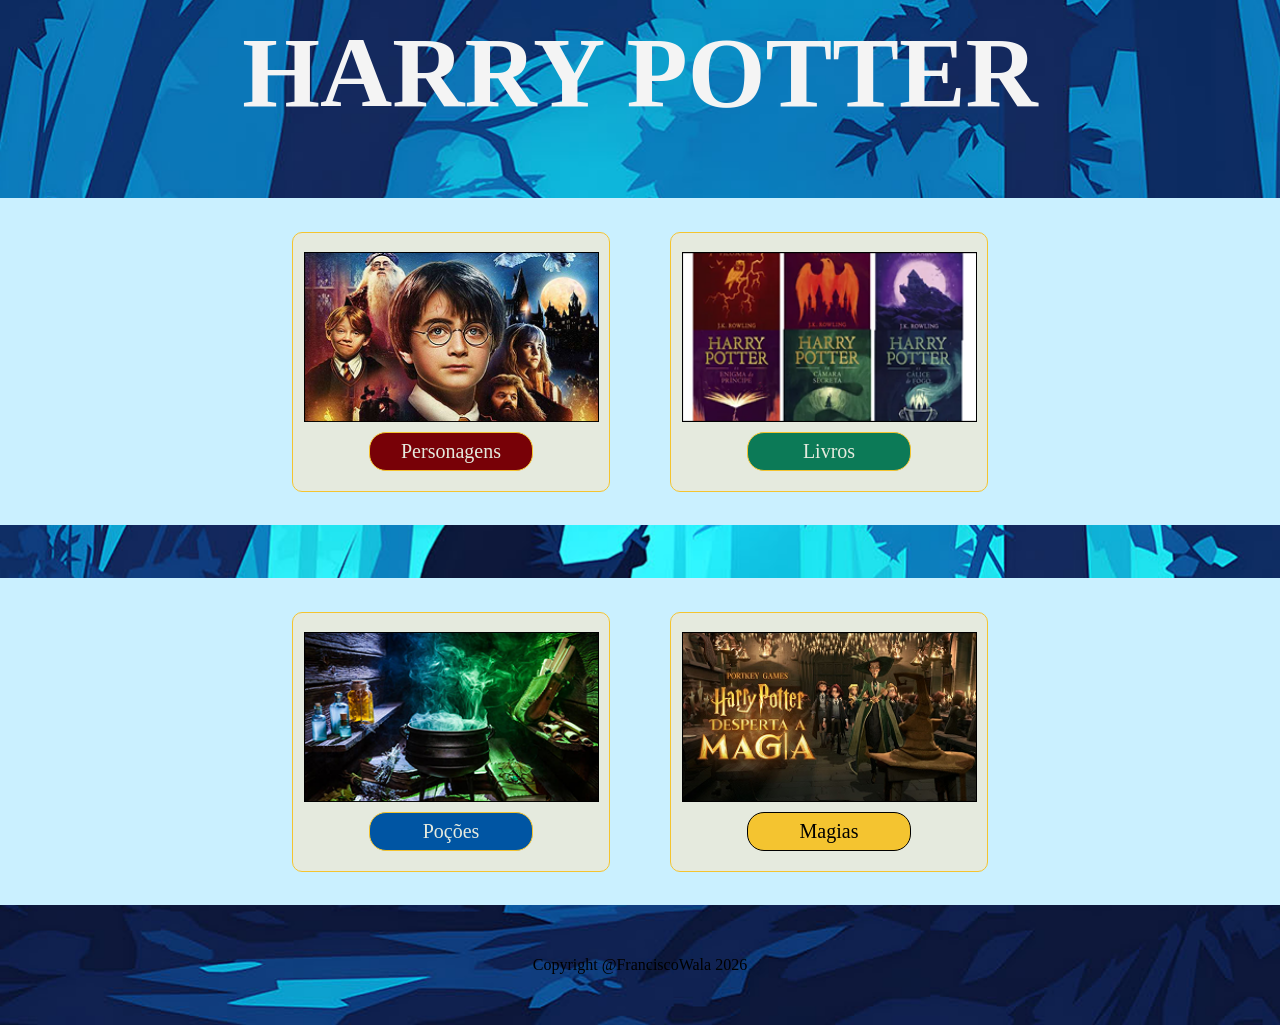
<file: index.html>
<!doctype html>
<html lang="pt-br">
  <head>
    <meta charset="UTF-8" />
    <meta name="viewport" content="width=device-width, initial-scale=1.0" />
    <link rel="stylesheet" href="./style/style_equal.css" />
    <link rel="stylesheet" href="./style/style_home.css" />
    <title>Home</title>
  </head>
  <body>
    <header>
      <h1>HARRY POTTER</h1>
    </header>
    <main>
      <div class="faixa_azul">
        <div class="card_item">
          <img src="./img/home_img_character.png" alt="Grupo de personagens do filme de harry potter"/>
          <a class="btn" id="btn_grifinoria" href="./html/characters.html" target="_blank">Personagens</a>
        </div>
        <div class="card_item">
          <img src="./img/livros_harry_potter.png" alt="Livros de harry potter"/>
          <a class="btn" id="btn_sonserina" type="button" href="./html/books.html" target="_blank">Livros</a>
        </div>
      </div>
      <div class="faixa_azul">
        <div class="card_item">
          <img src="./img/caldeirao_pocoes.png" alt="Poções dos livros de harry potter"/>
          <a class="btn" id="btn_corvinal" type="button" href="./html/potions.html" target="_blank" >Poções</a>
        </div>
        <div class="card_item">
          <img src="./img/chapeu_seletor.png" alt="Magias dos livros de harry potter"/>
          <a class="btn" id="btn_lufa_lufa" type="button" href="./html/spells.html" target="_blank" >Magias</a>
        </div>
      </div>
    </main>
    <footer>Copyright @FranciscoWala 2026</footer>
  </body>
</html>
</file>
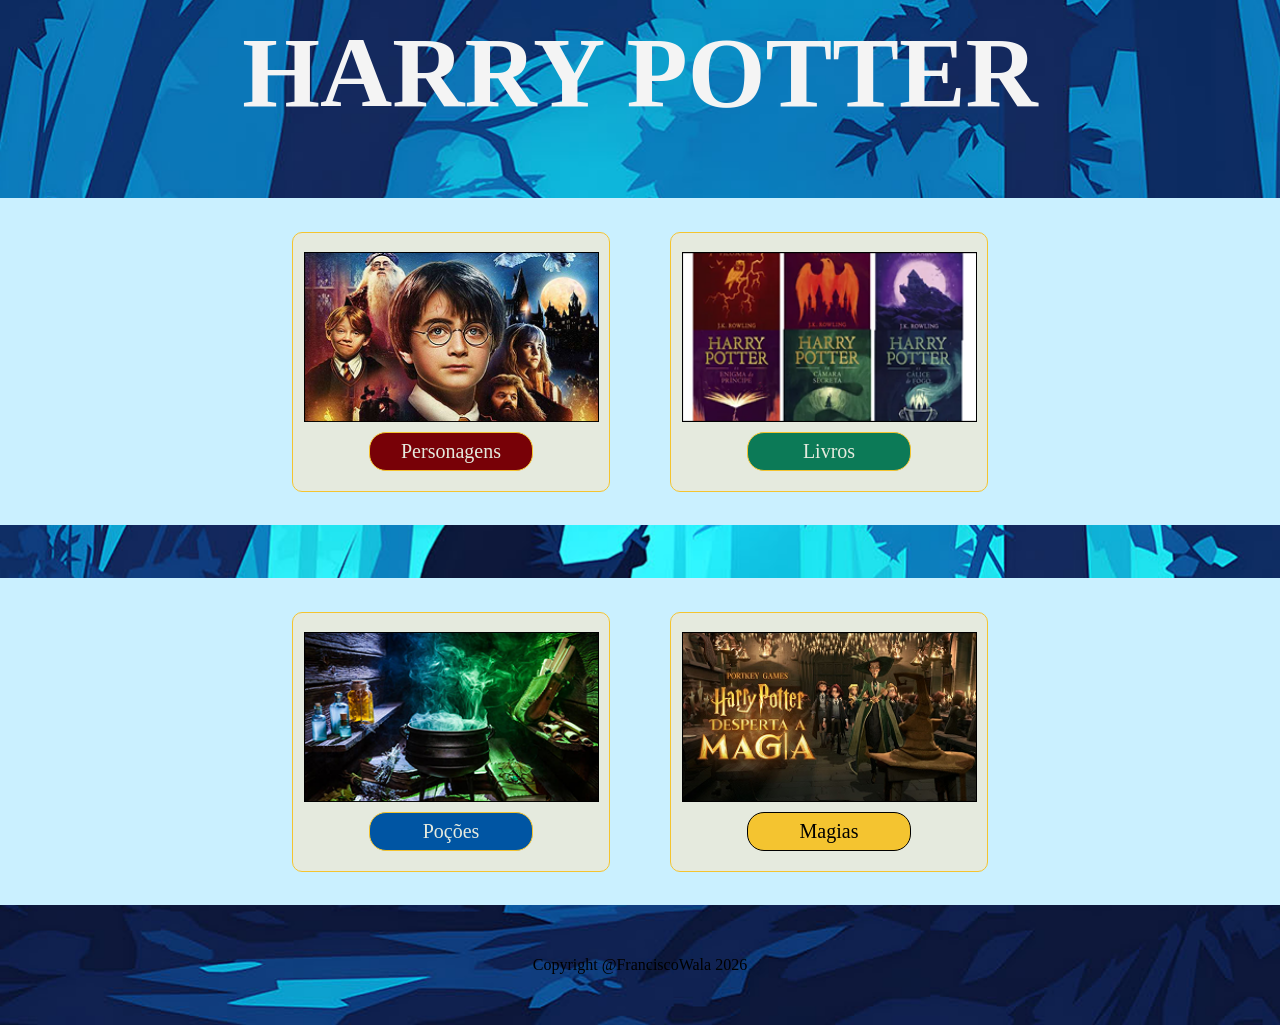
<file: html/index.html>
<!doctype html>
<html lang="en">
  <head>
    <meta charset="UTF-8" />
    <meta name="viewport" content="width=device-width, initial-scale=1.0" />
    <link rel="stylesheet" href="/style/style_equal.css" />
    <link rel="stylesheet" href="/style/style_home.css" />
    <title>Home</title>
  </head>
  <body>
    <header>
      <h1>HARRY POTTER</h1>
    </header>
    <main>
      <div class="faixa_azul">
        <div class="card_item">
          <img src="/img/home_img_character.png" alt="Grupo de personagens do filme de harry potter"/>
          <a class="btn" id="btn_grifinoria" href="/html/characters.html" target="_blank">Personagens</a>
        </div>
        <div class="card_item">
          <img src="/img/livros_harry_potter.png" alt="Livros de harry potter"/>
          <a class="btn" id="btn_sonserina" type="button" href="/html/books.html" target="_blank">Livros</a>
        </div>
      </div>
      <div class="faixa_azul">
        <div class="card_item">
          <img src="/img/caldeirao_pocoes.png" alt="Poções dos livros de harry potter"/>
          <a class="btn" id="btn_corvinal" type="button" href="/html/potions.html" target="_blank" >Poções</a>
        </div>
        <div class="card_item">
          <img src="/img/chapeu_seletor.png" alt="Magias dos livros de harry potter"/>
          <a class="btn" id="btn_lufa_lufa" type="button" href="/html/spells.html" target="_blank" >Magias</a>
        </div>
      </div>
    </main>
    <footer>Copyright @FranciscoWala 2026</footer>
  </body>
</html>
</file>
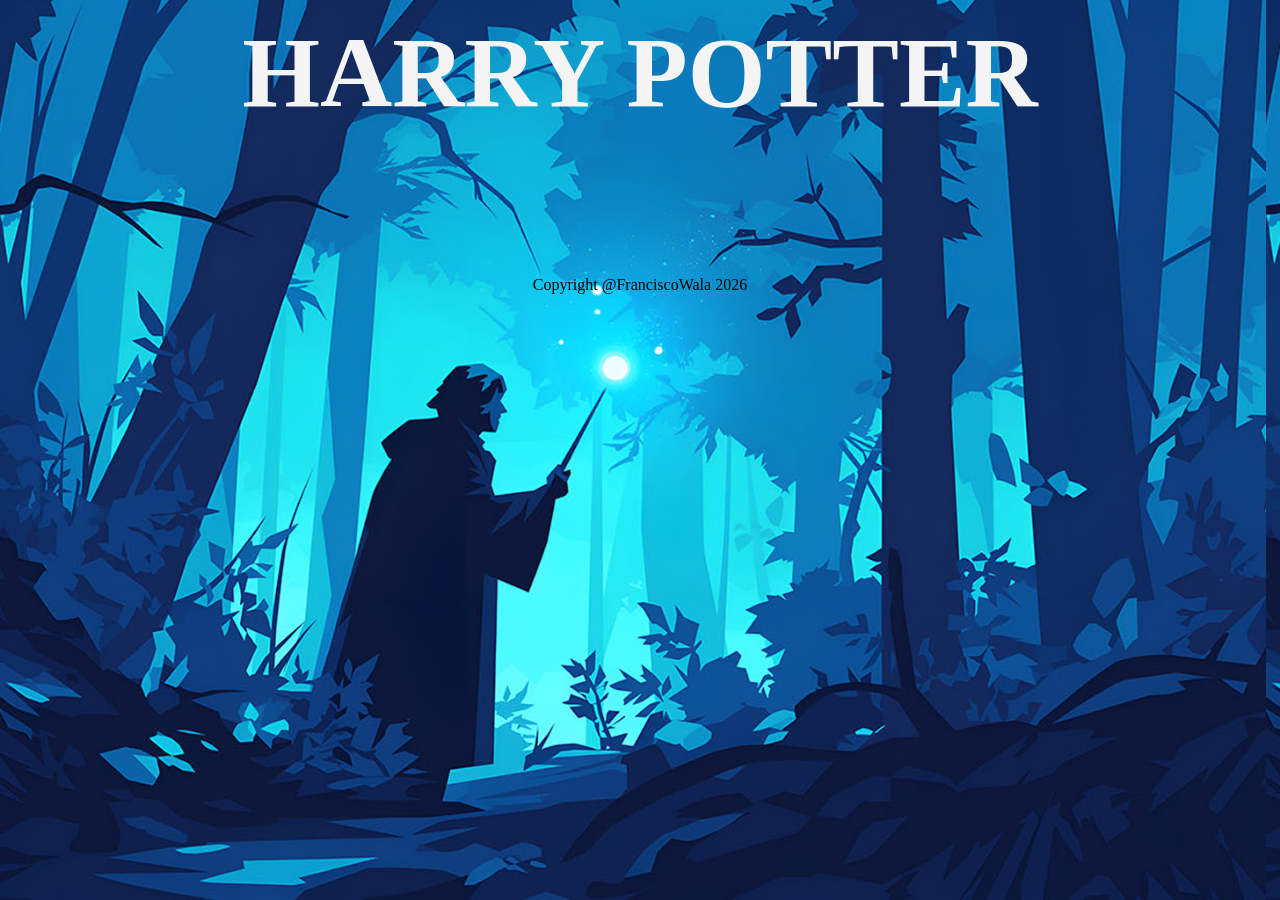
<file: html/books.html>
<!DOCTYPE html>
<html lang="pt-BR">
<head>
    <meta charset="UTF-8">
    <meta name="viewport" content="width=device-width, initial-scale=1.0">
    <script src="/script/books.js" defer ></script>
    <link rel="stylesheet" href="/style/style_equal.css">
    <link rel="stylesheet" href="/style/style_books.css">
    <title>Livros HarryPotter</title> 
</head>
<body>
    <header>
        <h1>HARRY POTTER</h1>
    </header>
    <main>
        <div class="container" id="containerBooks"></div>
    </main>
    <footer>
        Copyright @FranciscoWala 2026
    </footer>
</body>
</html>
</file>
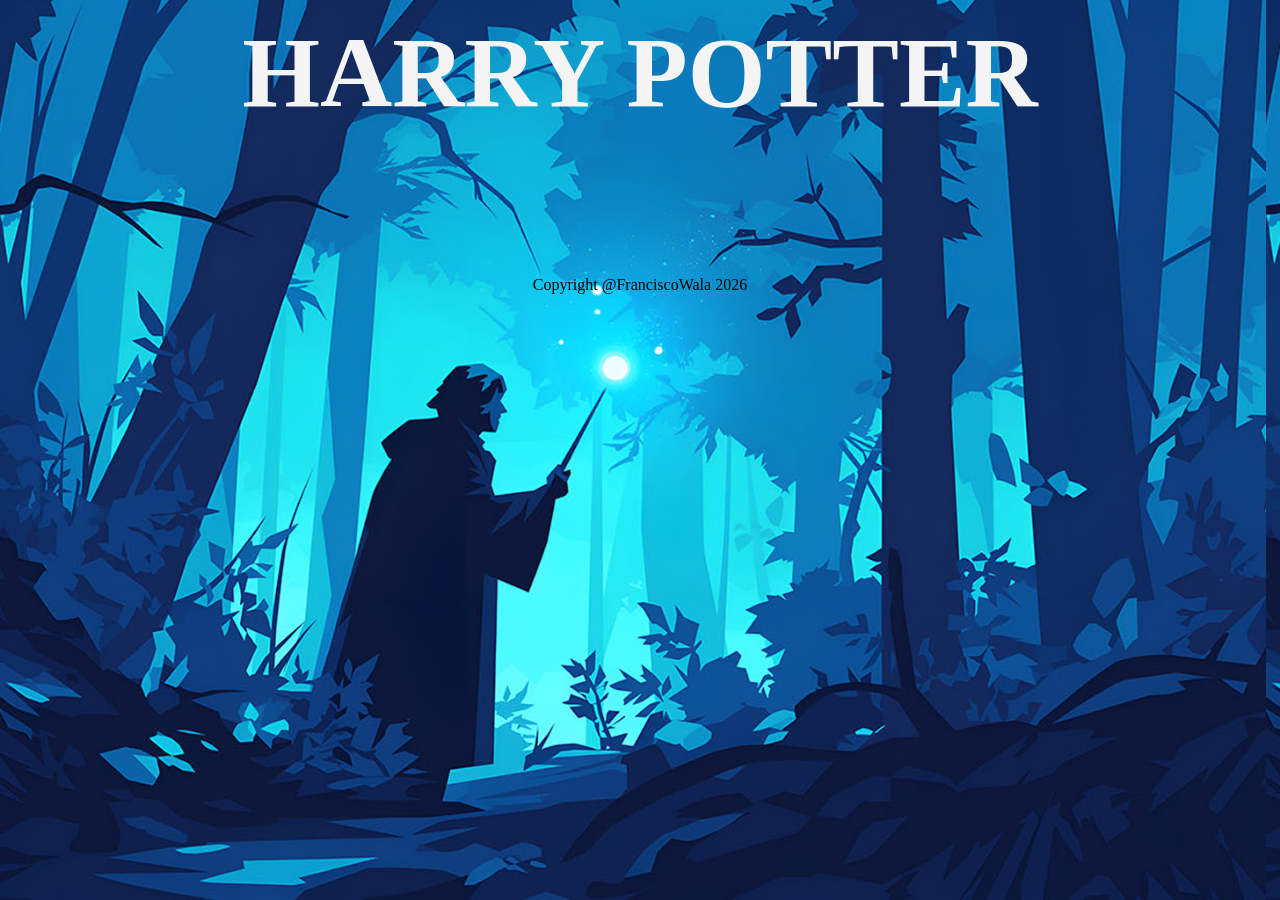
<file: html/characters.html>
<!DOCTYPE html>
<html lang="pt-BR">
<head>
    <meta charset="UTF-8">
    <meta name="viewport" content="width=device-width, initial-scale=1.0">
    <script src="../script/app.js" defer ></script>
    <link rel="stylesheet" href="../style/style_equal.css">
    <link rel="stylesheet" href="../style/style_characters.css">
    <title>Personagens HarryPotter</title> 
</head>
<body>
    <header>
        <h1>HARRY POTTER</h1>
    </header>
    <main>
        <div class="container" id="containerCharacters"></div>
    </main>
    <footer>
        Copyright @FranciscoWala 2026
    </footer>
</body>
</html>
</file>
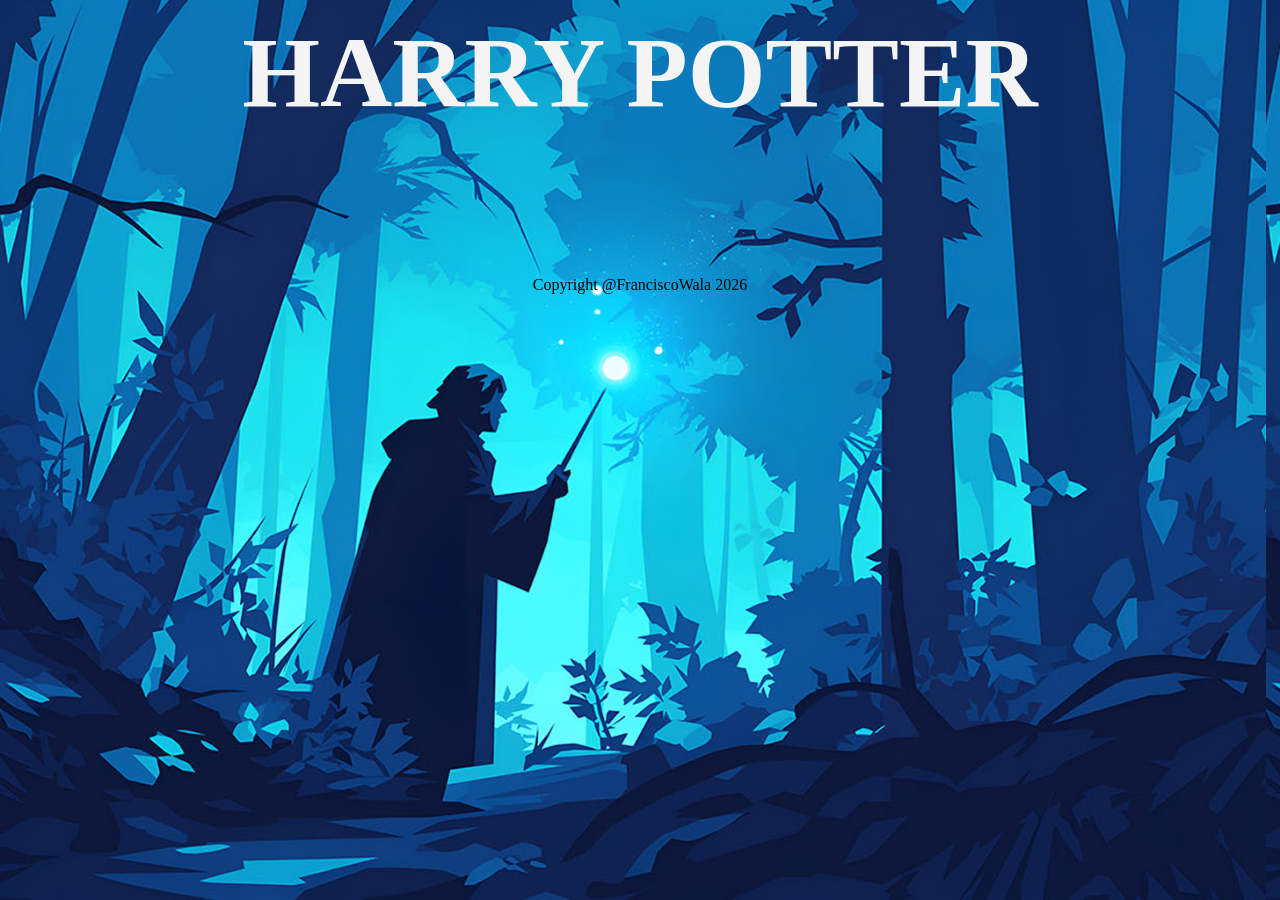
<file: html/potions.html>
<!DOCTYPE html>
<html lang="pt-BR">
<head>
    <meta charset="UTF-8">
    <meta name="viewport" content="width=device-width, initial-scale=1.0">
    <script src="/script/potions.js" defer ></script>
    <link rel="stylesheet" href="/style/style_equal.css">
    <link rel="stylesheet" href="/style/style_potions.css">
    <title>Poções HarryPotter</title> 
</head>
<body>
    <header>
        <h1>HARRY POTTER</h1>
    </header>
    <main>
        <div class="container" id="containerPotions"></div>
    </main>
    <footer>
        Copyright @FranciscoWala 2026
    </footer>
</body>
</html>
</file>
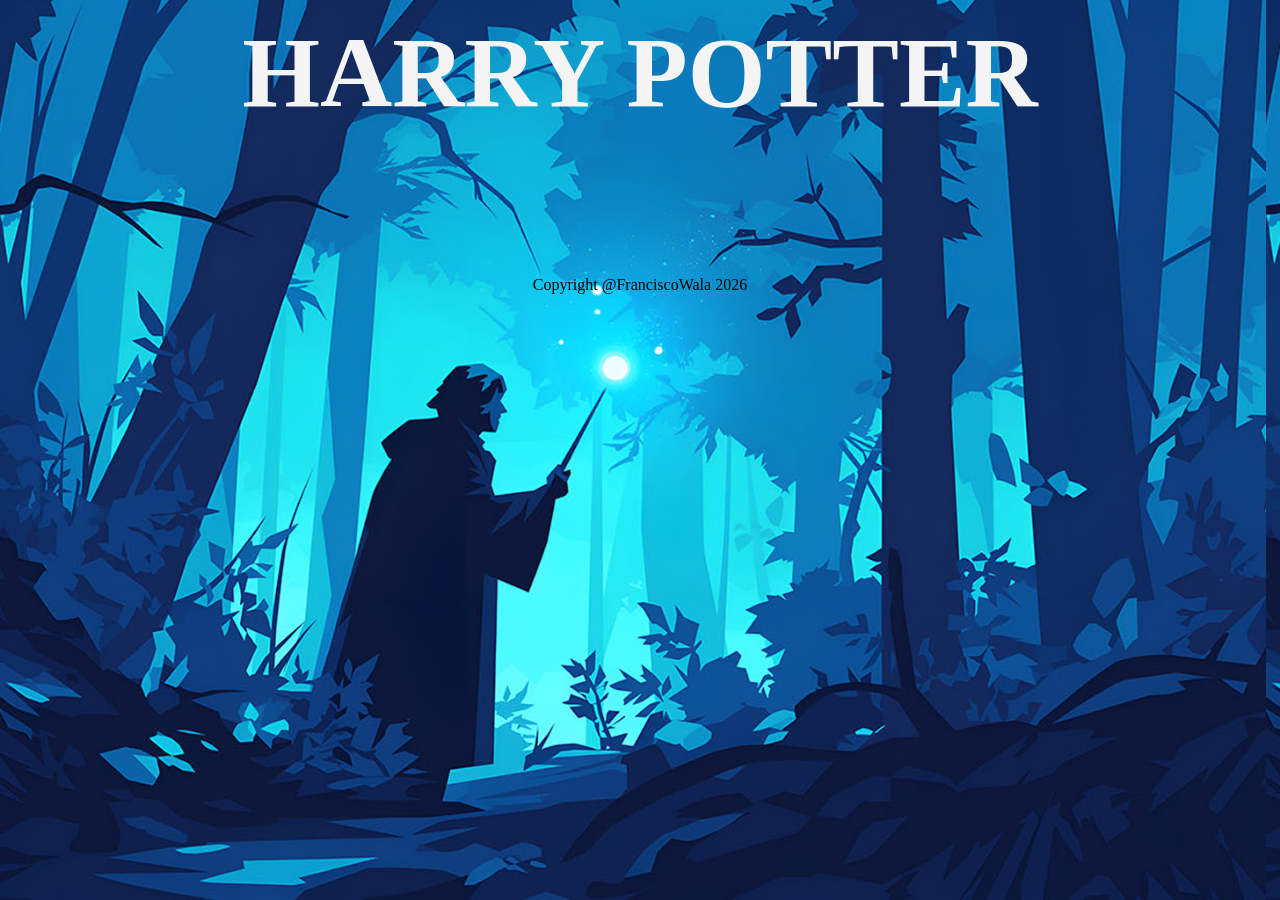
<file: html/spells.html>
<!DOCTYPE html>
<html lang="pt-BR">
<head>
    <meta charset="UTF-8">
    <meta name="viewport" content="width=device-width, initial-scale=1.0">
    <script src="/script/spells.js" defer ></script>
    <link rel="stylesheet" href="/style/style_equal.css">
    <link rel="stylesheet" href="/style/style_spell.css">
    <title>Magias HarryPotter</title> 
</head>
<body>
    <header>
        <h1>HARRY POTTER</h1>
    </header>
    <main>
        <div class="container" id="containerSpells"></div>
    </main>
    <footer>
        Copyright @FranciscoWala 2026
    </footer>
</body>
</html>
</file>
<file: style/style_equal.css>
* {
    margin: 0;
    box-sizing: border-box;
    padding: 0;
    text-decoration: none;
}

h1 {
    justify-content: center;
    text-align: center;
    padding: 15px;
    color: #f4f4f4;
    font-size: 100px;
}
footer {
    display: flex;
    justify-content: center;
    text-align: center;
    color: #000000;
    height: 120px;
    align-items: center;
}
</file>
<file: style/style_home.css>
body {
    background-image: url(../img/background_cenary.png);
    background-size: cover;
    min-height: 100vh;
}
.faixa_azul {
    width: 100dvw;
    height: 327px;
    background-color: #CAF0FF;
    margin-top: 53px;
    display: flex;
    align-items: center;
    justify-content: center;
    gap: 60px;
}
.card_item {
    display: flex;
    align-items: center;
    justify-content: center;
    flex-direction: column;
    width: 318px;
    height: 260px;
    background-color: #E5EADE;
    border: 1px solid #F4C430;
    border-radius: 10px;
    gap: 10px;
}

.card_item img {
    height: 170px;
    width: 295px;
}

.card_item .btn {
    cursor: pointer;
    align-items: center;
    justify-content: center;
    display: flex;
    border: 1px solid #F4C430;
    border-radius: 17px;
    width: 164px;
    height: 39px;
    font-size: 20px;
    color: #E5EADE;
}
#btn_grifinoria {
    background-color: #780107;
}
#btn_sonserina {
    background-color: #0C7A57;
}
#btn_corvinal {
    background-color: #0055A3;
}
#btn_lufa_lufa {
    background-color: #F4C430;
    border: 1px solid #000;
    color: #000;
}
</file>
<file: style/style_books.css>
:root {
    --card-bg: #E5EADE;
    --card-border: #F4C430; 
    --shadow: 0 4px 12px rgba(0, 0, 0, 0.05);
}
body {
    background-image: url(../img/background_cenary.png);
    background-size: contain;
    min-height: 100vh;
}
.container {
    max-width: 1200px;
    margin: 40px auto;
    display: grid;
    grid-template-columns: repeat(auto-fill, minmax(240px, 1fr));
    gap: 100px;
    padding: 0 20px;
}
.card {
    width: 300px;
    background-color: var(--card-bg);
    border-radius: 16px;
    padding: 24px;
    display: flex;
    flex-direction: column;
    align-items: center;
    text-align: center;
    transition: transform 0.3s ease, box-shadow 0.3s ease;
    box-shadow: var(--shadow);
    border: 1px solid var(--card-border);
}

.card:hover {
    transform: translateY(-5px);
    box-shadow: 0 10px 25px rgba(0, 0, 0, 0.1);
}

.card img {
    width: 240px;
    height: 240px;
    object-fit: contain; /* Melhor para fotos de produtos */
    margin-bottom: 20px;
    transition: transform 0.3s ease;
}

.card:hover img {
    transform: scale(1.1);
}

.card h3 {
    font-size: 1.1rem;
    margin-bottom: 8px;
    color: var(--text-main);
}

.card span {
    font-size: 0.85rem;
    color: var(--text-muted);
    margin-bottom: 12px;
}

.card h1 {
    font-size: 1.4rem;
    color: var(--primary);
    font-weight: 700;
}
</file>
<file: style/style_characters.css>
:root {
    --card-bg: #E5EADE;
    --card-border: #F4C430; 
    --shadow: 0 4px 12px rgba(0, 0, 0, 0.05);
}
body {
    background-image: url(../img/background_cenary.png);
    background-size: contain;
    min-height: 100vh;
}
.container {
    max-width: 1200px;
    margin: 40px auto;
    display: grid;
    grid-template-columns: repeat(auto-fill, minmax(240px, 1fr));
    gap: 25px;
    padding: 0 20px;
}
.card {
    width: 200px;
    background-color: var(--card-bg);
    border-radius: 16px;
    padding: 24px;
    display: flex;
    flex-direction: column;
    align-items: center;
    text-align: center;
    transition: transform 0.3s ease, box-shadow 0.3s ease;
    box-shadow: var(--shadow);
    border: 1px solid var(--card-border);
}

.card:hover {
    transform: translateY(-5px);
    box-shadow: 0 10px 25px rgba(0, 0, 0, 0.1);
}

.card img {
    width: 140px;
    height: 140px;
    object-fit: cover;
    margin-bottom: 16px;
    transition: transform 0.3s ease;
}

.card:hover img {
    transform: scale(1.1);
}

.card h3 {
    font-size: 1.1rem;
    margin-bottom: 8px;
    color: var(--text-main);
}

.card span {
    font-size: 0.85rem;
    color: var(--text-muted);
    margin-bottom: 12px;
}

.card h1 {
    font-size: 1.4rem;
    color: var(--primary);
    font-weight: 700;
}
</file>
<file: style/style_potions.css>
:root {
    --card-bg: #E5EADE;
    --card-border: #F4C430; 
    --shadow: 0 4px 12px rgba(0, 0, 0, 0.05);
}
body {
    background-image: url(../img/background_cenary.png);
    background-size: contain;
    min-height: 100vh;
}
.container {
    max-width: 1200px;
    margin: 40px auto;
    display: grid;
    grid-template-columns: repeat(auto-fill, minmax(240px, 1fr));
    gap: 25px;
    padding: 0 20px;
}
.card {
    width: 200px;
    background-color: var(--card-bg);
    border-radius: 16px;
    padding: 24px;
    display: flex;
    flex-direction: column;
    align-items: center;
    text-align: center;
    transition: transform 0.3s ease, box-shadow 0.3s ease;
    box-shadow: var(--shadow);
    border: 1px solid var(--card-border);
}

.card:hover {
    transform: translateY(-5px);
    box-shadow: 0 10px 25px rgba(0, 0, 0, 0.1);
}

.card img {
    width: 140px;
    height: 140px;
    object-fit: contain; /* Melhor para fotos de produtos */
    margin-bottom: 16px;
    transition: transform 0.3s ease;
}

.card:hover img {
    transform: scale(1.1);
}

.card h3 {
    font-size: 1.1rem;
    margin-bottom: 8px;
    color: var(--text-main);
}

.card span {
    font-size: 0.85rem;
    color: var(--text-muted);
    margin-bottom: 12px;
}

.card h1 {
    font-size: 1.4rem;
    color: var(--primary);
    font-weight: 700;
}
</file>
<file: style/style_spell.css>
:root {
    --card-bg: #E5EADE;
    --card-border: #F4C430; 
    --shadow: 0 4px 12px rgba(0, 0, 0, 0.05);
}
body {
    background-image: url(../img/background_cenary.png);
    background-size: contain;
    min-height: 100vh;
}
.container {
    max-width: 1200px;
    margin: 40px auto;
    display: grid;
    grid-template-columns: repeat(auto-fill, minmax(240px, 1fr));
    gap: 25px;
    padding: 0 20px;
}
.card {
    width: 200px;
    background-color: var(--card-bg);
    border-radius: 16px;
    padding: 24px;
    display: flex;
    flex-direction: column;
    align-items: center;
    text-align: center;
    transition: transform 0.3s ease, box-shadow 0.3s ease;
    box-shadow: var(--shadow);
    border: 1px solid var(--card-border);
}

.card:hover {
    transform: translateY(-5px);
    box-shadow: 0 10px 25px rgba(0, 0, 0, 0.1);
}

.card img {
    width: 140px;
    height: 140px;
    object-fit: contain; /* Melhor para fotos de produtos */
    margin-bottom: 16px;
    transition: transform 0.3s ease;
}

.card:hover img {
    transform: scale(1.1);
}

.card h3 {
    font-size: 1.1rem;
    margin-bottom: 8px;
    color: var(--text-main);
}

.card span {
    font-size: 0.85rem;
    color: var(--text-muted);
    margin-bottom: 12px;
}

.card h1 {
    font-size: 1.4rem;
    color: var(--primary);
    font-weight: 700;
}
</file>
